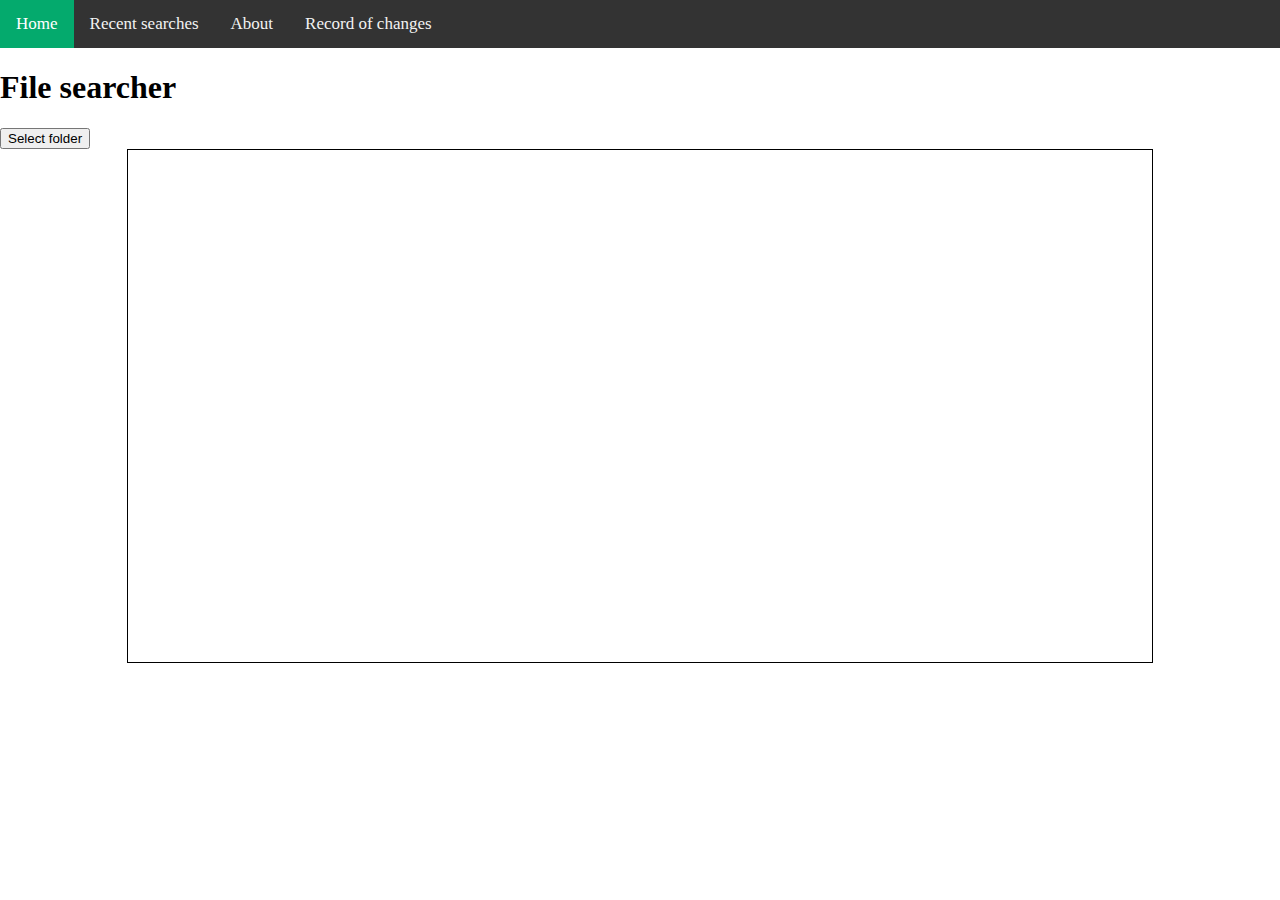
<file: src/Web/Pages/Index.html>
<!DOCTYPE html>
<html lang="en">
<head>
    <meta name="viewport" content="width=device-width, initial-scale=1.0">
    <meta charset="UTF-8">
    <link rel="stylesheet" href="..\Css\Styling.css">
    <title>File searcher</title>
</head>
<body>
    <div class="topnav">
        <a class="active" href="Index.html">Home</a>
        <a href="RecentSearches.html">Recent searches</a>
        <a href="About.html">About</a>
        <a href="Changes.html">Record of changes</a>
    </div>
    <h1>File searcher</h1>
    <Button>Select folder</Button>
    <br/>
    <canvas class="fileCanvas" style="border:1px solid #000000;"></canvas>
</body>
</html>
</file>
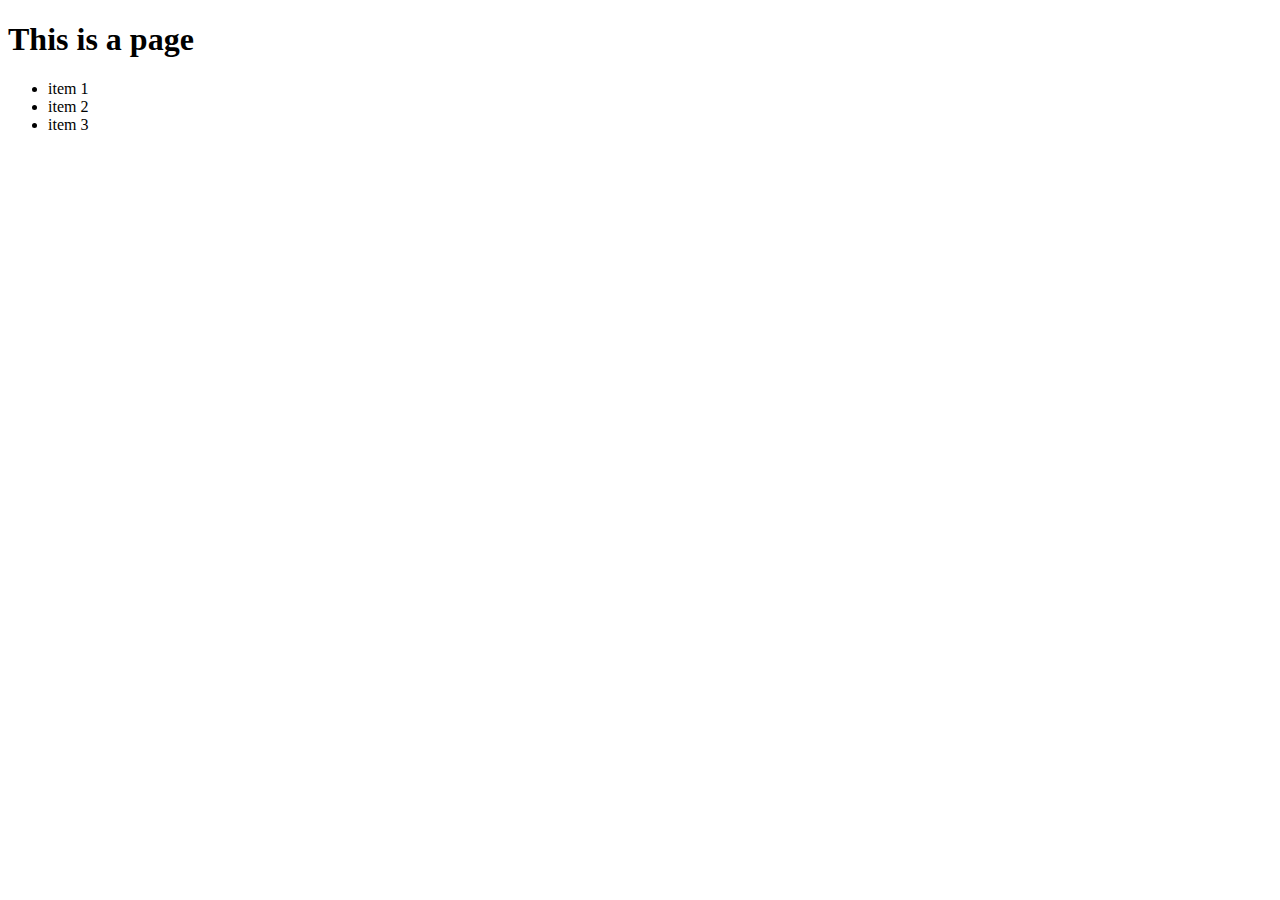
<file: src/Web/About.html>
<!DOCTYPE html>
<html lang="en">
<head>
    <meta charset="UTF-8">
    <title>About</title>
</head>
<body>
  <h1>This is a page</h1>
  <ul>
    <li>item 1</li>
    <li>item 2</li>
    <li>item 3</li>
  </ul>
</body>
</html>
</file>
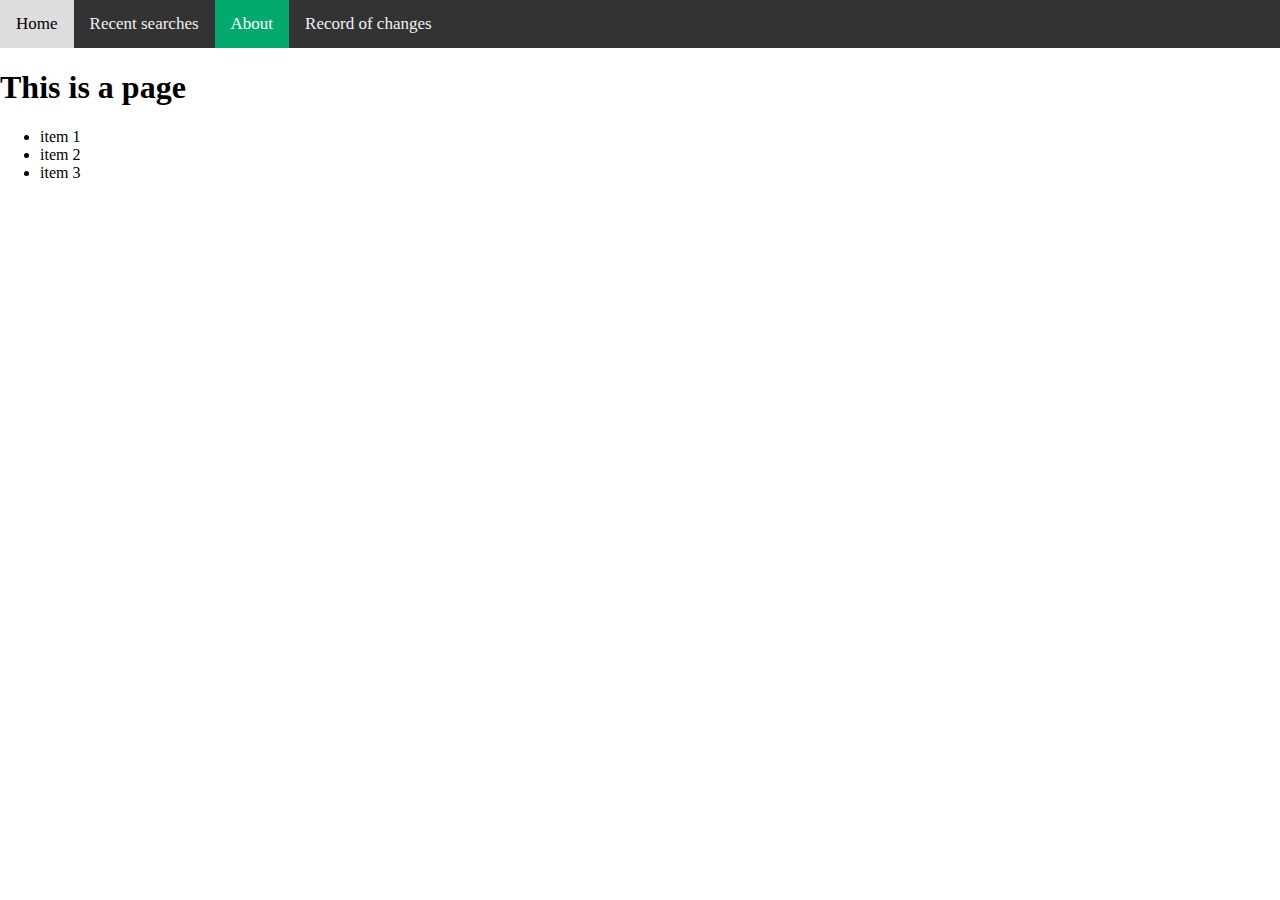
<file: src/Web/Pages/About.html>
<!DOCTYPE html>
<html lang="en">
<head>
    <meta name="viewport" content="width=device-width, initial-scale=1.0">
    <meta charset="UTF-8">
    <link rel="stylesheet" href="..\Css\Styling.css">
    <title>About</title>
</head>
<body>
    <div class="topnav">
        <a href="Index.html">Home</a>
        <a href="RecentSearches.html">Recent searches</a>
        <a class="active" href="About.html">About</a>
        <a href="Changes.html">Record of changes</a>
    </div>
  <h1>This is a page</h1>
  <ul>
    <li>item 1</li>
    <li>item 2</li>
    <li>item 3</li>
  </ul>
</body>
</html>
</file>
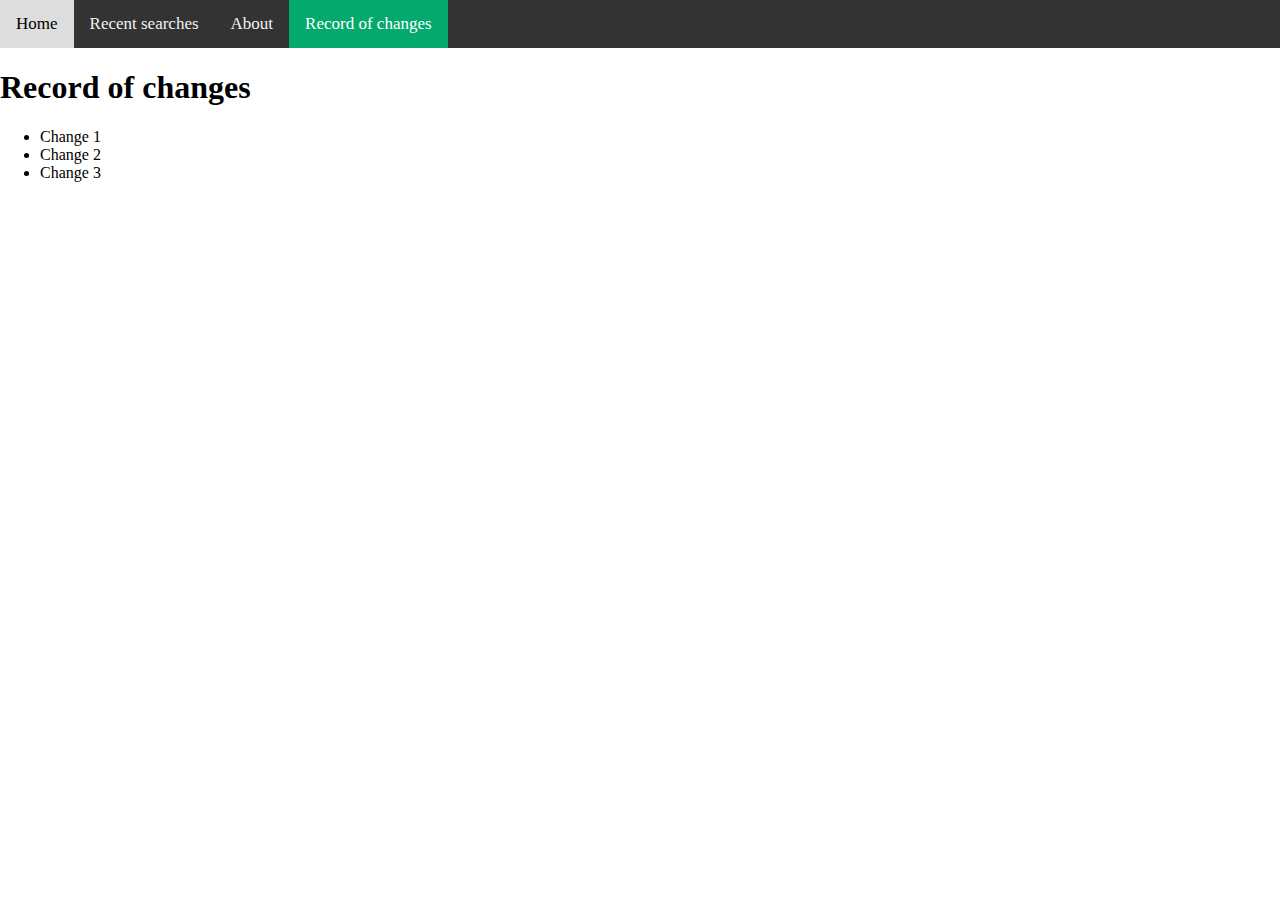
<file: src/Web/Pages/Changes.html>
<!DOCTYPE html>
<html lang="en">
<head>
    <meta charset="UTF-8">
    <meta name="viewport" content="width=device-width, initial-scale=1.0">
    <link rel="stylesheet" href="..\Css\Styling.css">
    <title>Record of changes</title>
</head>
<body>
    <div class="topnav">
        <a href="Index.html">Home</a>
        <a href="RecentSearches.html">Recent searches</a>
        <a href="About.html">About</a>
        <a class="active" href="Changes.html">Record of changes</a>
    </div>
    <h1>Record of changes</h1>
    <ul>
        <li>Change 1</li>
        <li>Change 2</li>
        <li>Change 3</li>
    </ul>
</body>
</html>
</file>
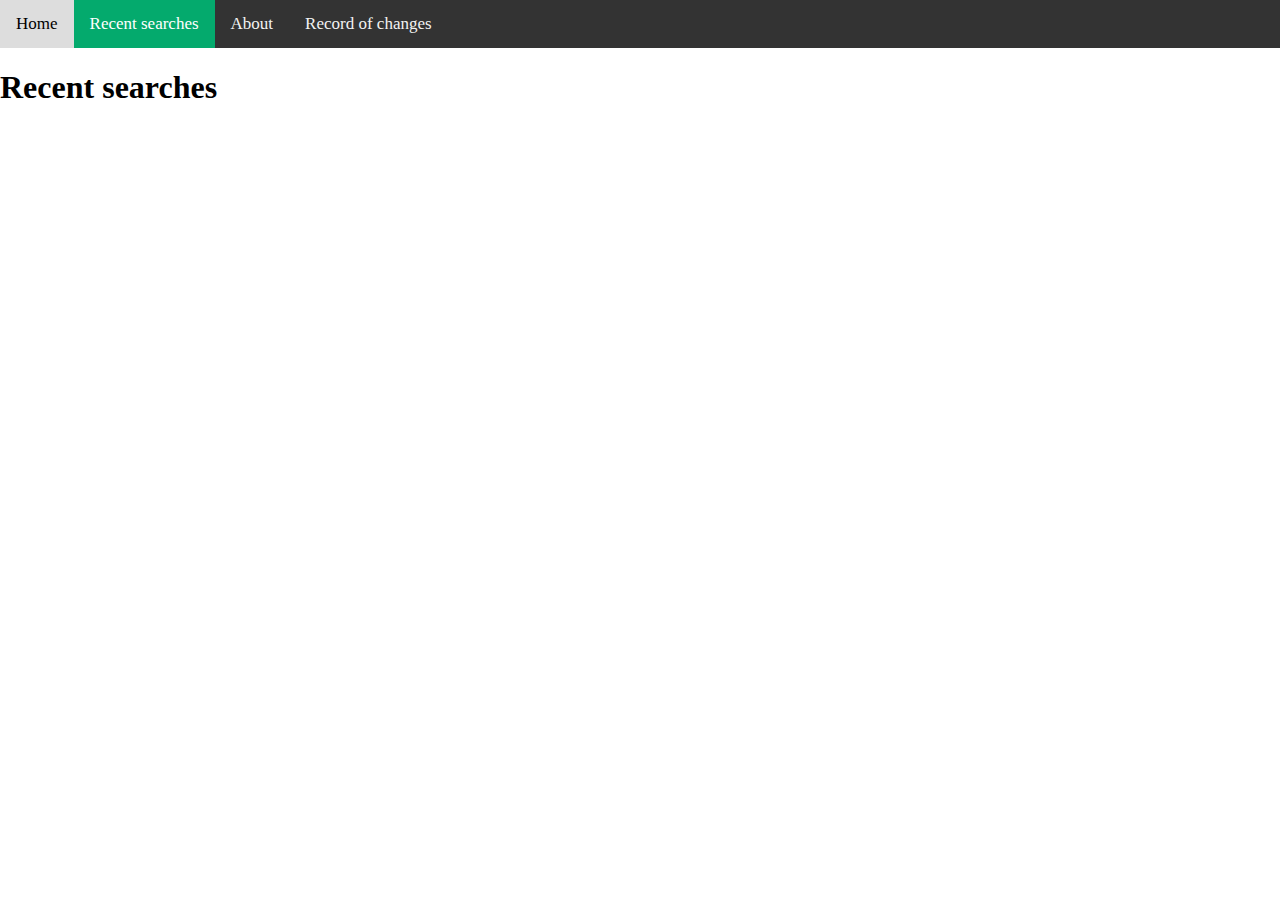
<file: src/Web/Pages/RecentSearches.html>
<!DOCTYPE html>
<html lang="en">
<head>
    <meta name="viewport" content="width=device-width, initial-scale=1.0">
    <meta charset="UTF-8">
    <link rel="stylesheet" href="..\Css\Styling.css">
    <title>Recent searches</title>
</head>
<body>
    <div class="topnav">
        <a href="Index.html">Home</a>
        <a class="active" href="RecentSearches.html">Recent searches</a>
        <a href="About.html">About</a>
        <a href="Changes.html">Record of changes</a>
    </div>
    <h1>Recent searches</h1>
</body>
</html>
</file>
